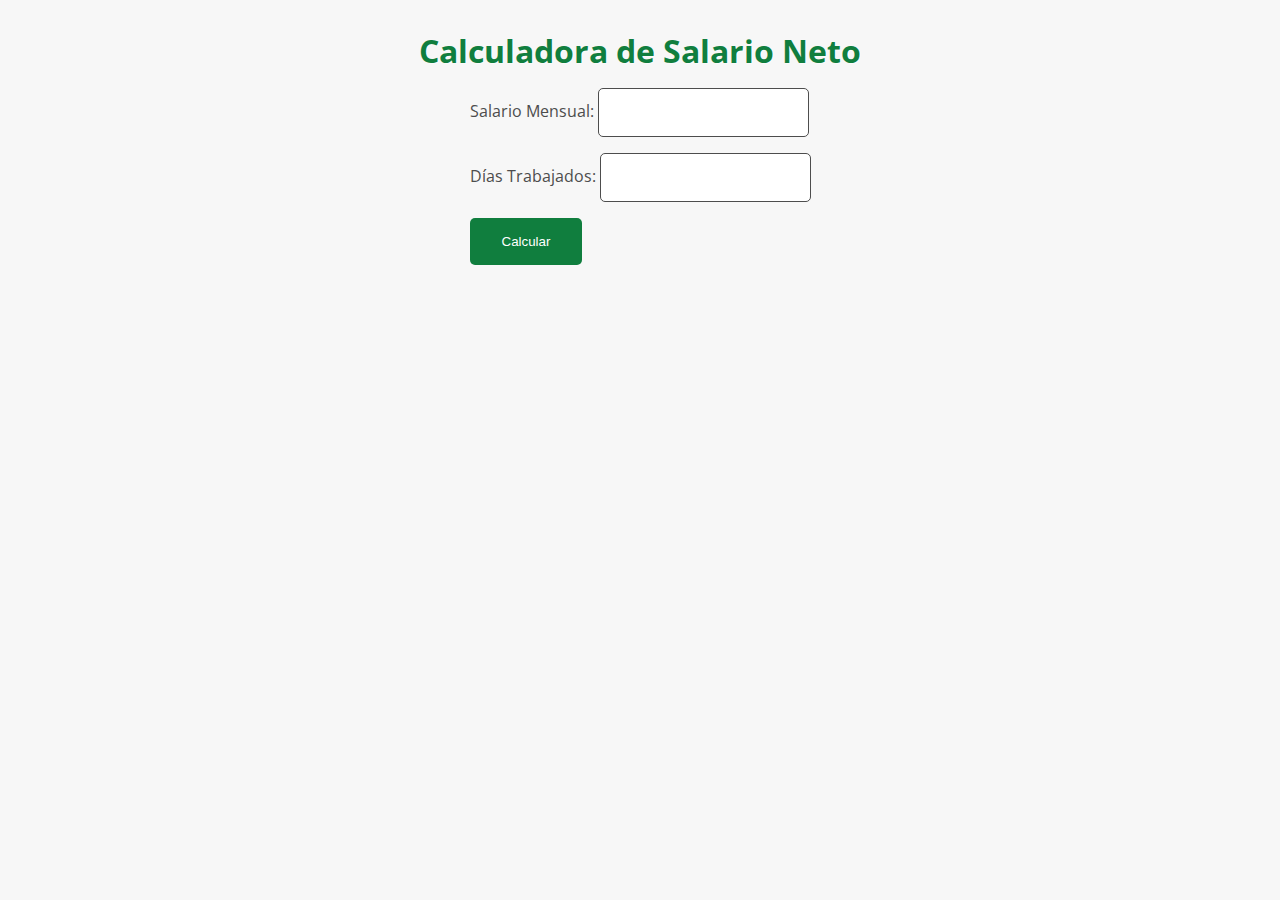
<file: semana3/tarea6/index.html>
<!DOCTYPE html>
<html lang="en">
<head>
  <meta charset="UTF-8">
  <meta http-equiv="X-UA-Compatible" content="IE=edge">
  <meta name="viewport" content="width=device-width, initial-scale=1.0">
  <title>Document</title>
  <link rel="stylesheet" href="./styles.css">
</head>
<body>
  <div class="form-container">
    <h1>Calculadora de Salario Neto</h1>
    <form>
      <label for="salario">Salario Mensual:</label>
      <input type="text" id="salario" name="salario" class="text-input" required><br>
      <label for="dias_trabajados">Días Trabajados:</label>
      <input type="text" id="dias_trabajados" name="dias_trabajados" class="text-input" required><br>
      <button id="calcularBtn">Calcular</button>
      <div id="resultado" class="card" style="display: none;">
          <h2>Resultado</h2>
          <label for="salario_calculado">Salario calculado:</label>
          <span id="salario_calculado"></span><br>
          <label for="deduccion_ahorro">Deducción de ahorro:</label>
          <span id="deduccion_ahorro"></span><br>
          <label for="salario_antes_impuesto">Salario antes de impuesto:</label>
          <span id="salario_antes_impuesto"></span><br>
          <label for="deduccion_impuesto">Deducción de impuesto:</label>
          <span id="deduccion_impuesto"></span><br>
          <label for="salario_neto">Salario neto:</label>
          <span id="salario_neto"></span><br>
        </div>
      </div>
    </form>
  </div>

 

  <script src="./script.js" type="text/javascript" defer></script>
</body>
</html>
</file>
<file: semana3/tarea6/styles.css>
/* Fuente */
@import url('https://fonts.googleapis.com/css2?family=Open+Sans&display=swap');
body {
  font-family: 'Open Sans', sans-serif;
}

/* Colores */
:root {
  --sap-primary: #107e3e;
  --sap-secondary: #4d4d4d;
  --sap-accent: #f6c327;
  --sap-background: #f7f7f7;
}
.form-label {
  color: var(--sap-primary);
  text-shadow: 1px 1px 1px rgba(255, 255, 255, 0.5);
}


/* Sombreados para transparencia */
.shadow-light {
  box-shadow: 0 0 5px rgba(0, 0, 0, 0.1);
}

.shadow-medium {
  box-shadow: 0 0 10px rgba(0, 0, 0, 0.2);
}

.shadow-dark {
  box-shadow: 0 0 20px rgba(0, 0, 0, 0.3);
}

/* Estilos de la página */
body {
  background-color: var(--sap-background);
  color: var(--sap-secondary);
}

h1, h2, h3, h4, h5, h6 {
  color: var(--sap-primary);
  text-shadow: 1px 1px 1px rgba(255, 255, 255, 0.5);
  text-align: center;
}

button,
input[type="submit"],
input[type="reset"] {
  background-color: var(--sap-primary);
  color: white;
  border: none;
  border-radius: 5px;
  padding: 16px 32px;
  cursor: pointer;
  transition: background-color 0.2s ease-in-out;
}

button:hover,
input[type="submit"]:hover,
input[type="reset"]:hover {
  background-color: var(--sap-secondary);
}

input[type="text"],
input[type="email"],
input[type="password"],
textarea,
select {
  border: 1px solid var(--sap-secondary);
  border-radius: 5px;
  padding: 16px;
  margin-bottom: 16px;
}

input[type="text"]:focus,
input[type="email"]:focus,
input[type="password"]:focus,
textarea:focus,
select:focus {
  outline: none;
  box-shadow: 0 0 5px var(--sap-accent);
}

.card {
  background-color: white;
  border-radius: 5px;
  padding: 32px;
  margin: 32px;
}

.card-title {
  font-size: 32px;
  font-weight: bold;
  margin-bottom: 16px;
  text-shadow: 1px 1px 1px rgba(0, 0, 0, 0.1);
}

.card-body {
  font-size: 24px;
  line-height: 1.5;
}

.btn-primary {
  background-color: var(--sap-primary);
  color: white;
  border: none;
  border-radius: 5px;
  padding: 16px 32px;
  cursor: pointer;
  transition: background-color 0.2s ease-in-out;
}

.btn-primary:hover {
  background-color: var(--sap-secondary);
}

.btn-secondary {
  background-color: var(--sap-secondary);
  color: white;
  border: none;
  border-radius: 5px;
  padding: 16px 32px;
  cursor: pointer;
  transition: background-color 0.2s ease-in-out;
}
.form-input {
  border: 1px solid var(--sap-secondary);
  border-radius: 5px;
  padding: 16px;
  margin-bottom: 16px;
}


.btn-secondary:hover {
  background-color: var(--sap-primary);
}
.form-container {
  max-width: 600px;
  margin: 0 auto;
  display: flex;
  flex-direction: column;
  align-items: center;
}

.form-container h1 {
  margin-bottom: 16px;
}
.form-span {
  font-size: 24px;
  line-height: 1.5;
}
</file>
